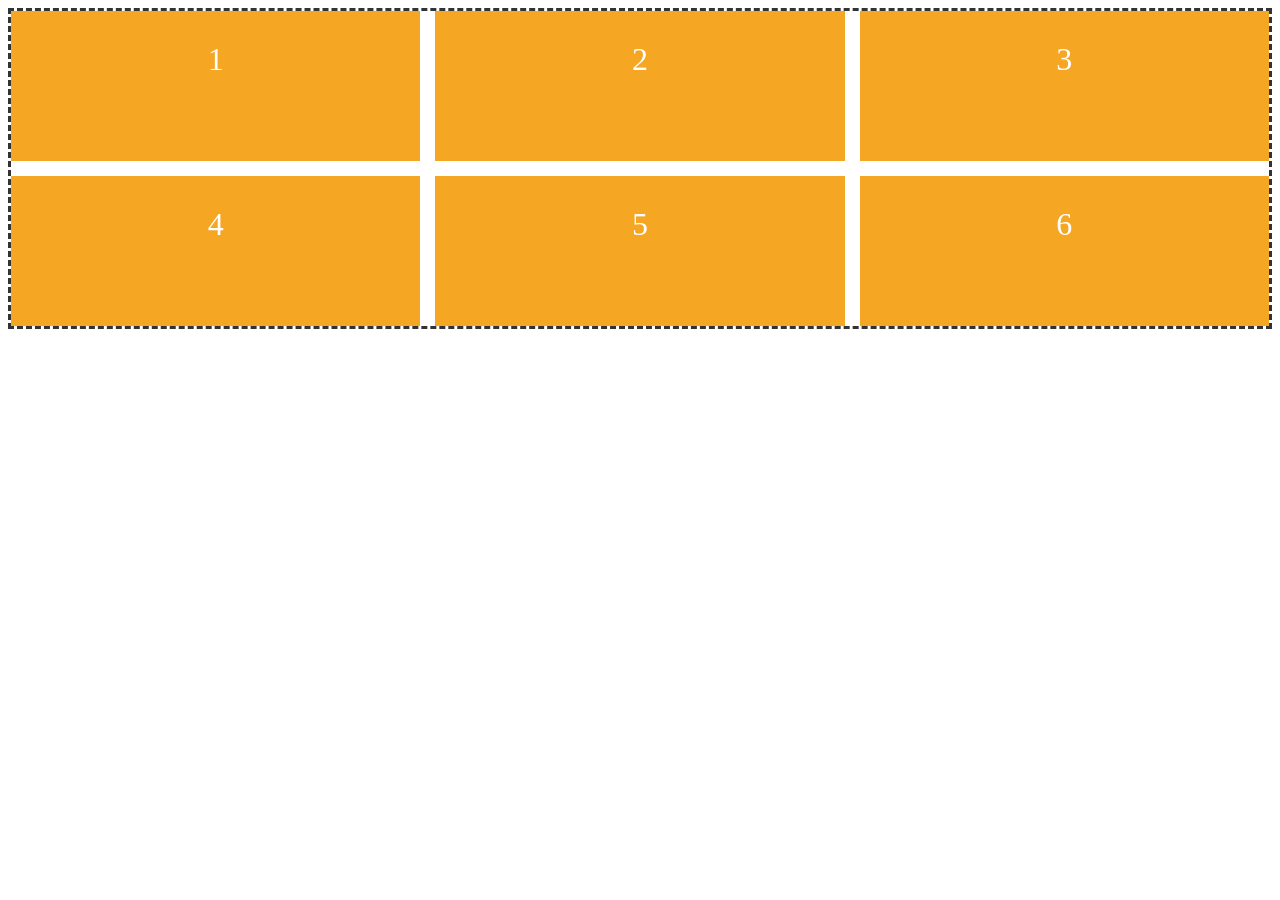
<file: grid-CSS/index.html>
<!DOCTYPE html>
<html lang="en">
<head>
    <meta charset="UTF-8">
    <meta name="viewport" content="width=device-width, initial-scale=1.0">
    <title>grid-CSS</title>
    <link rel="stylesheet" href="style.css">
</head>
<body>
    <div class="galeria">
        <div class="foto">1</div>
        <div class="foto">2</div>
        <div class="foto">3</div>
        <div class="foto">4</div>
        <div class="foto">5</div>
        <div class="foto">6</div>
    </div>
</body>
</html>
</file>
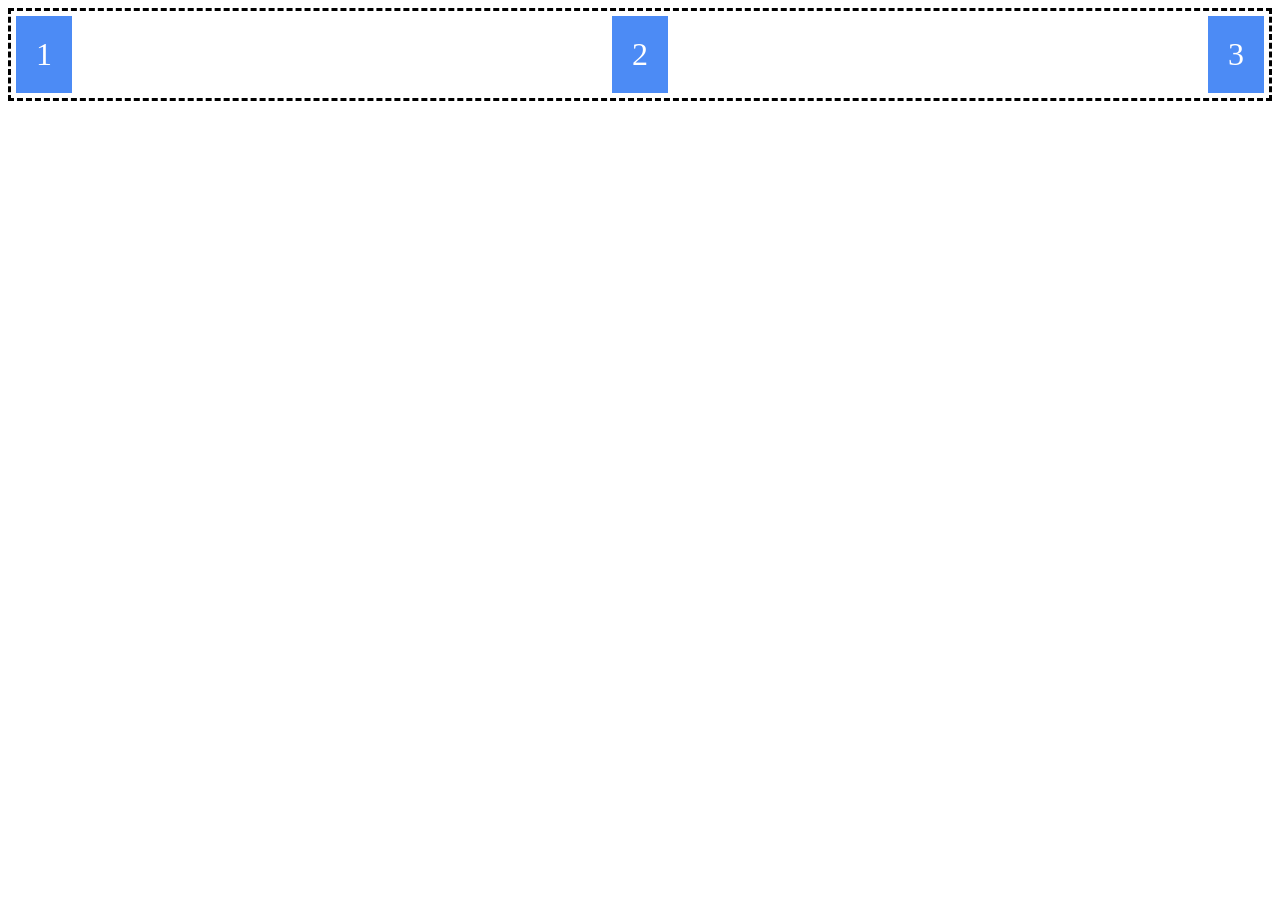
<file: revisao-flexbox/index.html>
<!DOCTYPE html>
<html lang="en">
<head>
    <meta charset="UTF-8">
    <meta name="viewport" content="width=device-width, initial-scale=1.0">
    <title>Revisão-flexbox</title>
    <link rel="stylesheet" href="style.css">
</head>
<body>
    <div class="container">
        <div class="caixa">1</div>
        <div class="caixa">2</div>
        <div class="caixa">3</div>
    </div>
</body>
</html>
</file>
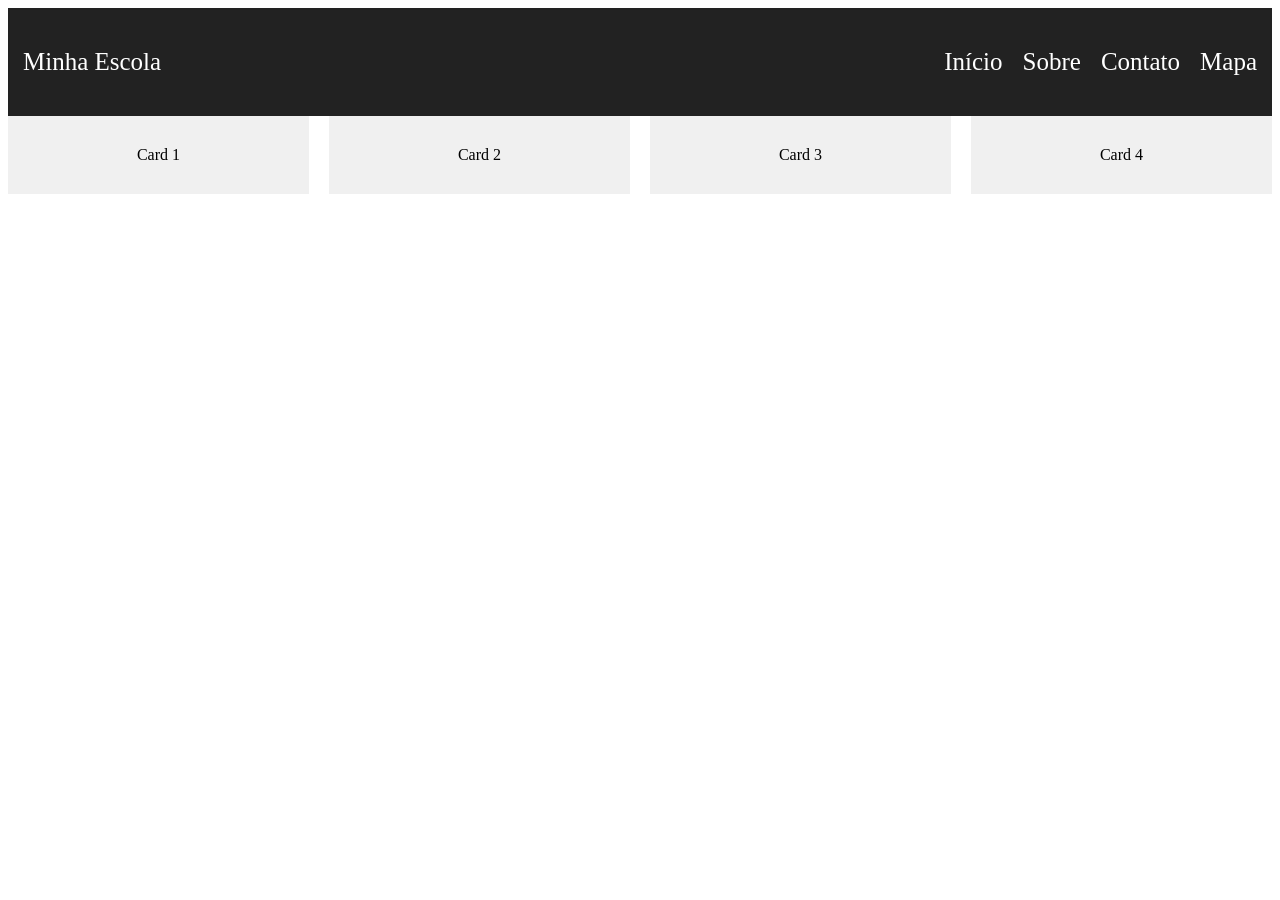
<file: revisao-flexbox/exercicios/excercicio-01.html>
<!DOCTYPE html>
<html lang="en">
<head>
    <meta charset="UTF-8">
    <meta name="viewport" content="width=device-width, initial-scale=1.0">
    <title>Exercício 01</title>
    <link rel="stylesheet" href="style.css">
</head>
<body>
    <nav class="navBar">
        <div class="logo"> Minha Escola </div>
        <ul class="menu">
            <li>Início</li>
            <li>Sobre</li>
            <li>Contato</li>
            <li>Mapa</li>
        </ul>
    </nav>
    <div class="cards">
        <div class="card">Card 1</div>
        <div class="card">Card 2</div>
        <div class="card">Card 3</div>
        <div class="card">Card 4</div>
    </div>
</body>
</html>
</file>
<file: grid-CSS/style.css>
.galeria{
    display: grid;
    grid-template-columns: repeat(3, 1fr);
    grid-template-rows: 150px 150px;
    gap: 15px;
    border: 3px dashed #333;
}
.foto{
    background-color: #f5a623;
    color: white;
    font-size: 2rem;
    padding: 30px;
    text-align: center;
}
</file>
<file: revisao-flexbox/style.css>
.container{
    display: flex;
    flex-direction: row;
    justify-content: space-between;
    align-items: center;
    gap: 10px;
    border: 3px dashed black;
}
.caixa{
    background-color: #4c8bf5;
    color: white;
    font-size: 2rem;
    padding: 20px;
    margin: 5px;
}
</file>
<file: revisao-flexbox/exercicios/style.css>
.navBar{
    display: flex;
    justify-content: space-between;
    align-items: center;
    background-color: #222;
    padding: 15px;
}
.menu{
    display: flex;
    gap: 20px;
    list-style: none;
    font-size: large;
}
.logo, .menu{
    color: white;
    font-size: 25px;
}
.cards{
    display: flex;
    gap: 20px;
    flex-wrap: wrap;
}
.card{
    background-color: #f0f0f0;
    padding: 30px;
    flex: 1 1 200px;
    text-align: center;
}
</file>
